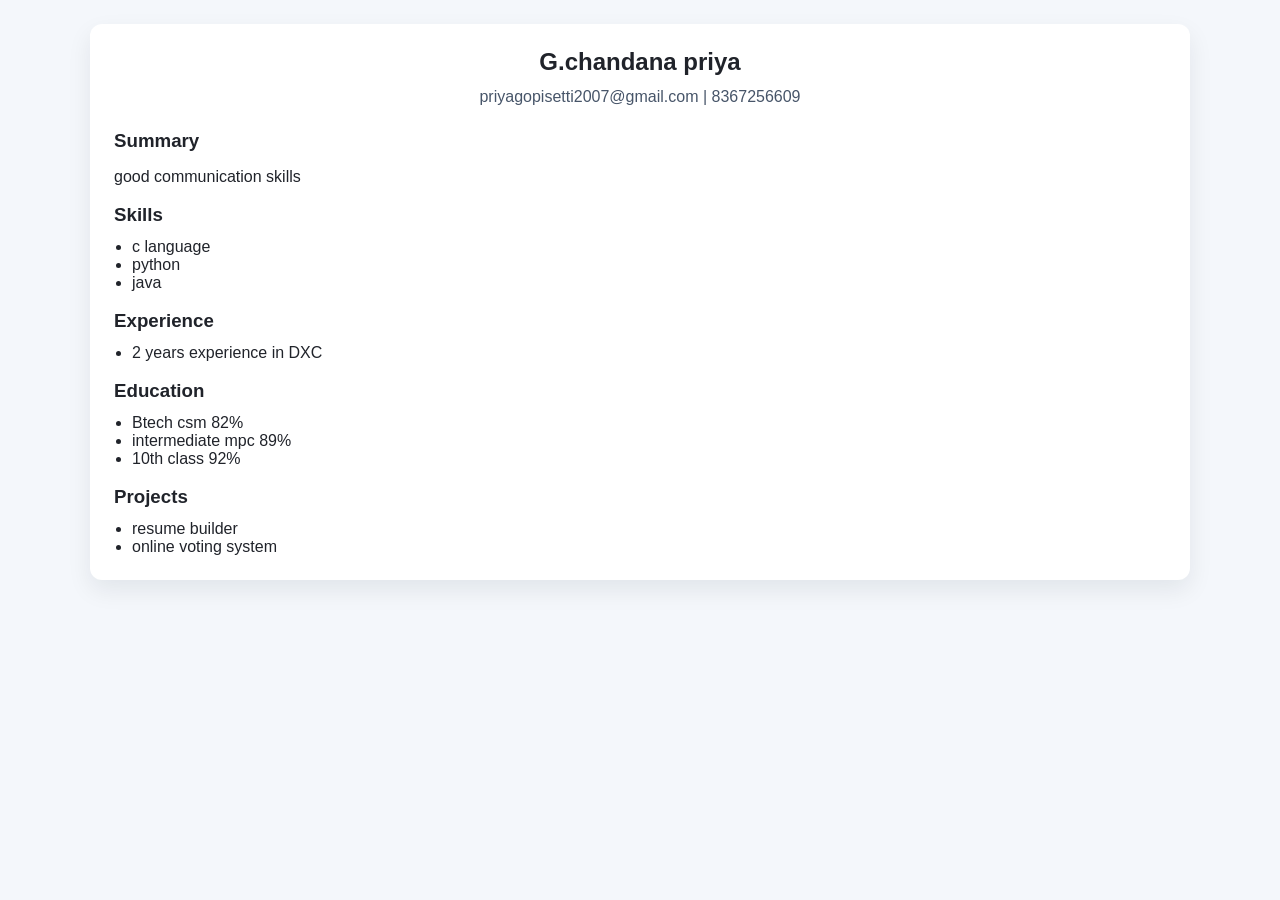
<file: resume_output.html>
<!DOCTYPE html>
<html lang="en">
<head>
    <meta charset="UTF-8">
    <meta name="viewport" content="width=device-width, initial-scale=1.0">
    <title>Resume - G.chandana priya</title>
    <style>
body {
  margin: 0;
  font-family: Arial, Helvetica, sans-serif;
  background: #f4f7fb;
  color: #20232a;
}

.app-shell {
  max-width: 1100px;
  margin: 0 auto;
  padding: 24px;
}

header {
  text-align: center;
  margin-bottom: 24px;
}

h1, h2, h3 {
  margin: 0 0 12px;
}

.layout {
  display: grid;
  gap: 24px;
  grid-template-columns: 1fr 1.2fr;
}

form,
.resume-card {
  background: #ffffff;
  border-radius: 12px;
  box-shadow: 0 10px 25px rgba(15, 23, 42, 0.08);
  padding: 24px;
}

label {
  display: block;
  margin: 18px 0 6px;
  font-weight: 600;
}

input[type="text"],
input[type="email"],
textarea {
  width: 100%;
  padding: 10px 12px;
  border: 1px solid #d6d9e6;
  border-radius: 8px;
  font-size: 14px;
}

button {
  margin-top: 18px;
  padding: 12px 18px;
  border: none;
  background: #2563eb;
  color: white;
  border-radius: 8px;
  cursor: pointer;
  font-size: 15px;
}

button:hover {
  background: #1e40af;
}

.resume-card header p {
  color: #475569;
  margin-top: 6px;
}

.resume-card section {
  margin-top: 18px;
}

.resume-card ul {
  margin: 0;
  padding-left: 18px;
}

.preview-panel {
  position: sticky;
  top: 24px;
}

@media (max-width: 900px) {
  .layout {
    grid-template-columns: 1fr;
  }

  .preview-panel {
    position: static;
  }
}

    </style>
</head>
<body>
    <div class="app-shell">
        <article class="resume-card">
  <header>
    <h1>G.chandana priya</h1>
    <p>priyagopisetti2007@gmail.com | 8367256609</p>
  </header>

  
  <section>
    <h3>Summary</h3>
    <p>good communication skills</p>
  </section>
  

  
  <section>
    <h3>Skills</h3>
    <ul>
      
      <li>c language</li>
      
      <li>python</li>
      
      <li>java</li>
      
    </ul>
  </section>
  

  
  <section>
    <h3>Experience</h3>
    <ul>
      
      <li>2 years experience in DXC</li>
      
    </ul>
  </section>
  

  
  <section>
    <h3>Education</h3>
    <ul>
      
      <li>Btech csm 82%</li>
      
      <li>intermediate mpc 89%</li>
      
      <li>10th class 92%</li>
      
    </ul>
  </section>
  

  
  <section>
    <h3>Projects</h3>
    <ul>
      
      <li>resume builder</li>
      
      <li>online voting system</li>
      
    </ul>
  </section>
  
</article>
    </div>
</body>
</html>
</file>
